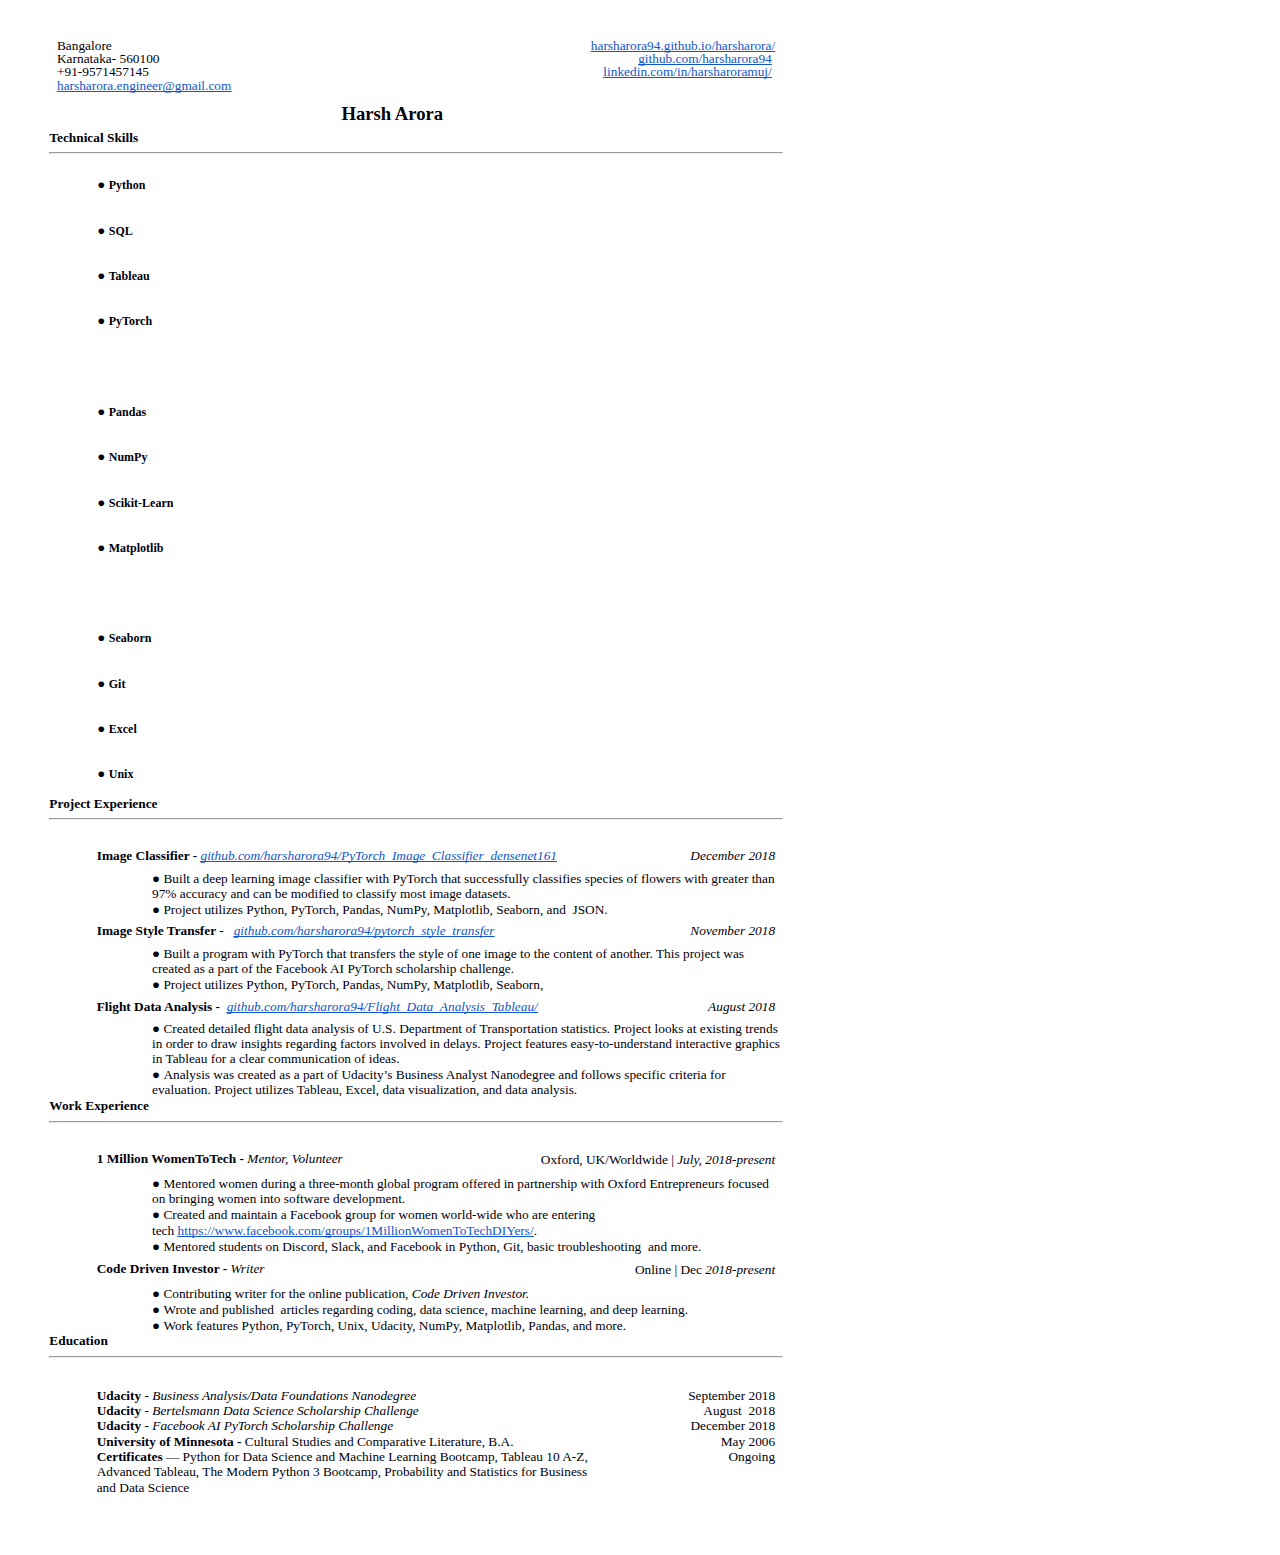
<file: HarshAroraResume.html>
<html>
    <head><meta content="text/html; charset=UTF-8" http-equiv="content-type">
        <style type="text/css">@import url('https://themes.googleusercontent.com/fonts/css?kit=JpwRW-6JgAz2BLtpzHgK_VThsKCZ2hb3HG0eq-MRgk4');.lst-kix_list_4-1>li{counter-increment:lst-ctn-kix_list_4-1}ul.lst-kix_list_1-0{list-style-type:none}.lst-kix_list_3-0>li:before{content:"\0025cf  "}.lst-kix_list_3-1>li:before{content:"\0025e6  "}.lst-kix_list_3-2>li:before{content:"\0025aa  "}.lst-kix_list_4-0>li{counter-increment:lst-ctn-kix_list_4-0}ul.lst-kix_list_1-3{list-style-type:none}.lst-kix_list_3-5>li:before{content:"\0025aa  "}ul.lst-kix_list_1-4{list-style-type:none}ul.lst-kix_list_1-1{list-style-type:none}.lst-kix_list_3-4>li:before{content:"\0025e6  "}ul.lst-kix_list_1-2{list-style-type:none}ul.lst-kix_list_1-7{list-style-type:none}.lst-kix_list_3-3>li:before{content:"\0025cf  "}ul.lst-kix_list_1-8{list-style-type:none}ul.lst-kix_list_1-5{list-style-type:none}ul.lst-kix_list_1-6{list-style-type:none}.lst-kix_list_3-8>li:before{content:"\0025aa  "}.lst-kix_list_3-6>li:before{content:"\0025cf  "}.lst-kix_list_4-3>li{counter-increment:lst-ctn-kix_list_4-3}.lst-kix_list_3-7>li:before{content:"\0025e6  "}ol.lst-kix_list_4-5.start{counter-reset:lst-ctn-kix_list_4-5 0}ol.lst-kix_list_4-2.start{counter-reset:lst-ctn-kix_list_4-2 0}.lst-kix_list_4-4>li{counter-increment:lst-ctn-kix_list_4-4}.lst-kix_list_4-8>li:before{content:" "}.lst-kix_list_4-7>li:before{content:" "}ol.lst-kix_list_4-1.start{counter-reset:lst-ctn-kix_list_4-1 0}ol.lst-kix_list_4-8.start{counter-reset:lst-ctn-kix_list_4-8 0}ol.lst-kix_list_4-0.start{counter-reset:lst-ctn-kix_list_4-0 0}ol.lst-kix_list_4-7.start{counter-reset:lst-ctn-kix_list_4-7 0}.lst-kix_list_2-6>li:before{content:"\0025cf  "}.lst-kix_list_2-7>li:before{content:"\0025e6  "}.lst-kix_list_2-4>li:before{content:"\0025e6  "}.lst-kix_list_2-5>li:before{content:"\0025aa  "}.lst-kix_list_2-8>li:before{content:"\0025aa  "}ul.lst-kix_list_3-7{list-style-type:none}ul.lst-kix_list_3-8{list-style-type:none}ol.lst-kix_list_4-6.start{counter-reset:lst-ctn-kix_list_4-6 0}ul.lst-kix_list_3-1{list-style-type:none}ul.lst-kix_list_3-2{list-style-type:none}ul.lst-kix_list_3-0{list-style-type:none}ol.lst-kix_list_4-3.start{counter-reset:lst-ctn-kix_list_4-3 0}ul.lst-kix_list_3-5{list-style-type:none}.lst-kix_list_4-7>li{counter-increment:lst-ctn-kix_list_4-7}ul.lst-kix_list_3-6{list-style-type:none}ul.lst-kix_list_3-3{list-style-type:none}ul.lst-kix_list_3-4{list-style-type:none}.lst-kix_q4kp6kf1kazc-8>li:before{content:"\0025a0  "}.lst-kix_q4kp6kf1kazc-7>li:before{content:"\0025cb  "}.lst-kix_list_4-0>li:before{content:" "}.lst-kix_q4kp6kf1kazc-5>li:before{content:"\0025a0  "}.lst-kix_list_4-1>li:before{content:" "}.lst-kix_q4kp6kf1kazc-4>li:before{content:"\0025cb  "}.lst-kix_q4kp6kf1kazc-6>li:before{content:"\0025cf  "}.lst-kix_list_4-6>li{counter-increment:lst-ctn-kix_list_4-6}.lst-kix_list_4-4>li:before{content:" "}.lst-kix_q4kp6kf1kazc-1>li:before{content:"\0025cb  "}ul.lst-kix_q4kp6kf1kazc-3{list-style-type:none}ul.lst-kix_q4kp6kf1kazc-2{list-style-type:none}.lst-kix_list_4-3>li:before{content:" "}.lst-kix_list_4-5>li:before{content:" "}.lst-kix_q4kp6kf1kazc-0>li:before{content:"\0025cf  "}.lst-kix_q4kp6kf1kazc-2>li:before{content:"\0025a0  "}ul.lst-kix_q4kp6kf1kazc-5{list-style-type:none}ul.lst-kix_q4kp6kf1kazc-4{list-style-type:none}.lst-kix_list_4-2>li:before{content:" "}.lst-kix_list_4-6>li:before{content:" "}.lst-kix_q4kp6kf1kazc-3>li:before{content:"\0025cf  "}ul.lst-kix_q4kp6kf1kazc-7{list-style-type:none}ul.lst-kix_q4kp6kf1kazc-6{list-style-type:none}ul.lst-kix_q4kp6kf1kazc-8{list-style-type:none}ul.lst-kix_q4kp6kf1kazc-1{list-style-type:none}ul.lst-kix_q4kp6kf1kazc-0{list-style-type:none}ol.lst-kix_list_4-0{list-style-type:none}ol.lst-kix_list_4-1{list-style-type:none}ol.lst-kix_list_4-4.start{counter-reset:lst-ctn-kix_list_4-4 0}ol.lst-kix_list_4-2{list-style-type:none}ol.lst-kix_list_4-3{list-style-type:none}ul.lst-kix_list_2-8{list-style-type:none}ol.lst-kix_list_4-8{list-style-type:none}ul.lst-kix_list_2-2{list-style-type:none}.lst-kix_list_1-0>li:before{content:"\0025cf  "}ul.lst-kix_list_2-3{list-style-type:none}ul.lst-kix_list_2-0{list-style-type:none}ul.lst-kix_list_2-1{list-style-type:none}ol.lst-kix_list_4-4{list-style-type:none}ul.lst-kix_list_2-6{list-style-type:none}ol.lst-kix_list_4-5{list-style-type:none}.lst-kix_list_1-1>li:before{content:"\0025e6  "}.lst-kix_list_1-2>li:before{content:"\0025aa  "}ul.lst-kix_list_2-7{list-style-type:none}ol.lst-kix_list_4-6{list-style-type:none}ul.lst-kix_list_2-4{list-style-type:none}ol.lst-kix_list_4-7{list-style-type:none}ul.lst-kix_list_2-5{list-style-type:none}.lst-kix_list_1-3>li:before{content:"\0025cf  "}.lst-kix_list_1-4>li:before{content:"\0025e6  "}.lst-kix_list_4-8>li{counter-increment:lst-ctn-kix_list_4-8}.lst-kix_list_1-7>li:before{content:"\0025e6  "}.lst-kix_list_1-5>li:before{content:"\0025aa  "}.lst-kix_list_1-6>li:before{content:"\0025cf  "}.lst-kix_list_2-0>li:before{content:"\0025cf  "}.lst-kix_list_2-1>li:before{content:"\0025e6  "}.lst-kix_list_4-5>li{counter-increment:lst-ctn-kix_list_4-5}.lst-kix_list_1-8>li:before{content:"\0025aa  "}.lst-kix_list_2-2>li:before{content:"\0025aa  "}.lst-kix_list_2-3>li:before{content:"\0025cf  "}.lst-kix_list_4-2>li{counter-increment:lst-ctn-kix_list_4-2}ol{margin:0;padding:0}table td,table th{padding:0}.c42{border-right-style:solid;padding:5pt 5pt 5pt 5pt;border-bottom-color:#ffffff;border-top-width:1pt;border-right-width:1pt;border-left-color:#ffffff;vertical-align:top;border-right-color:#ffffff;border-left-width:1pt;border-top-style:solid;border-left-style:solid;border-bottom-width:1pt;width:129.8pt;border-top-color:#ffffff;border-bottom-style:solid}.c34{border-right-style:solid;padding:5pt 5pt 5pt 5pt;border-bottom-color:#ffffff;border-top-width:1pt;border-right-width:1pt;border-left-color:#ffffff;vertical-align:top;border-right-color:#ffffff;border-left-width:1pt;border-top-style:solid;border-left-style:solid;border-bottom-width:1pt;width:393pt;border-top-color:#ffffff;border-bottom-style:solid}.c16{border-right-style:solid;padding:5pt 5pt 5pt 5pt;border-bottom-color:#ffffff;border-top-width:1pt;border-right-width:1pt;border-left-color:#ffffff;vertical-align:top;border-right-color:#ffffff;border-left-width:1pt;border-top-style:solid;border-left-style:solid;border-bottom-width:1pt;width:279pt;border-top-color:#ffffff;border-bottom-style:solid}.c41{border-right-style:solid;padding:5pt 5pt 5pt 5pt;border-bottom-color:#ffffff;border-top-width:1pt;border-right-width:1pt;border-left-color:#ffffff;vertical-align:top;border-right-color:#ffffff;border-left-width:1pt;border-top-style:solid;border-left-style:solid;border-bottom-width:1pt;width:215.2pt;border-top-color:#ffffff;border-bottom-style:solid}.c39{border-right-style:solid;padding:5pt 5pt 5pt 5pt;border-bottom-color:#ffffff;border-top-width:1pt;border-right-width:1pt;border-left-color:#ffffff;vertical-align:top;border-right-color:#ffffff;border-left-width:1pt;border-top-style:solid;border-left-style:solid;border-bottom-width:1pt;width:390pt;border-top-color:#ffffff;border-bottom-style:solid}.c32{border-right-style:solid;padding:5pt 5pt 5pt 5pt;border-bottom-color:#ffffff;border-top-width:1pt;border-right-width:1pt;border-left-color:#ffffff;vertical-align:top;border-right-color:#ffffff;border-left-width:1pt;border-top-style:solid;border-left-style:solid;border-bottom-width:1pt;width:240.8pt;border-top-color:#ffffff;border-bottom-style:solid}.c27{border-right-style:solid;padding:5pt 5pt 5pt 5pt;border-bottom-color:#ffffff;border-top-width:1pt;border-right-width:1pt;border-left-color:#ffffff;vertical-align:top;border-right-color:#ffffff;border-left-width:1pt;border-top-style:solid;border-left-style:solid;border-bottom-width:1pt;width:199.5pt;border-top-color:#ffffff;border-bottom-style:solid}.c37{border-right-style:solid;padding:5pt 5pt 5pt 5pt;border-bottom-color:#ffffff;border-top-width:1pt;border-right-width:1pt;border-left-color:#ffffff;vertical-align:bottom;border-right-color:#ffffff;border-left-width:1pt;border-top-style:solid;border-left-style:solid;border-bottom-width:1pt;width:139.5pt;border-top-color:#ffffff;border-bottom-style:solid}.c28{border-right-style:solid;padding:5pt 5pt 5pt 5pt;border-bottom-color:#ffffff;border-top-width:1pt;border-right-width:1pt;border-left-color:#ffffff;vertical-align:top;border-right-color:#ffffff;border-left-width:1pt;border-top-style:solid;border-left-style:solid;border-bottom-width:1pt;width:126.8pt;border-top-color:#ffffff;border-bottom-style:solid}.c23{margin-left:77pt;padding-top:0.2pt;padding-left:0pt;padding-bottom:0pt;line-height:1.1500000000000001;orphans:2;widows:2;text-align:left}.c10{margin-left:77pt;padding-top:0.6pt;padding-left:0pt;padding-bottom:0pt;line-height:1.1500000000000001;orphans:2;widows:2;text-align:left}.c8{margin-left:36pt;padding-top:12pt;padding-left:0pt;padding-bottom:12pt;line-height:1.0;orphans:2;widows:2;text-align:left}.c11{margin-left:41pt;padding-top:0pt;padding-bottom:0pt;line-height:1.1500000000000001;orphans:2;widows:2;text-align:right}.c0{color:#00000a;font-weight:400;text-decoration:none;vertical-align:baseline;font-size:10pt;font-family:"Georgia";font-style:normal}.c35{margin-left:36pt;padding-top:12pt;padding-bottom:12pt;line-height:1.0;orphans:2;widows:2;text-align:left}.c2{color:#00000a;font-weight:700;text-decoration:none;vertical-align:baseline;font-size:10pt;font-family:"Georgia";font-style:normal}.c6{padding-top:0pt;padding-bottom:0pt;line-height:1.1500000000000001;orphans:2;widows:2;text-align:left;height:10pt}.c5{padding-top:0pt;padding-bottom:0pt;line-height:1.0;orphans:2;widows:2;text-align:right}.c31{-webkit-text-decoration-skip:none;color:#1155cc;font-weight:400;text-decoration:underline;text-decoration-skip-ink:none;font-family:"Trebuchet MS"}.c25{padding-top:0pt;padding-bottom:0pt;line-height:1.1500000000000001;orphans:2;widows:2;text-align:left}.c3{-webkit-text-decoration-skip:none;color:#1155cc;font-weight:400;text-decoration:underline;text-decoration-skip-ink:none;font-family:"Georgia"}.c38{padding-top:0.2pt;padding-bottom:0pt;line-height:0.5;orphans:2;widows:2;text-align:left}.c12{padding-top:0pt;padding-bottom:0pt;line-height:1.0;orphans:2;widows:2;text-align:left}.c40{padding-top:1.9pt;padding-bottom:0pt;line-height:1.0;orphans:2;widows:2;text-align:center}.c9{padding-top:1.9pt;padding-bottom:0pt;line-height:1.0;orphans:2;widows:2;text-align:left}.c21{color:#00000a;text-decoration:none;vertical-align:baseline;font-size:9pt;font-style:normal}.c18{color:#00000a;text-decoration:none;vertical-align:baseline;font-size:8pt;font-style:normal}.c45{color:#00000a;text-decoration:none;vertical-align:baseline;font-size:14pt}.c33{border-spacing:0;border-collapse:collapse;margin-right:auto}.c47{padding-top:0pt;padding-bottom:0pt;line-height:1.0;text-align:right}.c44{padding-top:0pt;padding-bottom:0pt;line-height:1.0;text-align:left}.c19{color:#00000a;text-decoration:none;vertical-align:baseline;font-size:10pt}.c15{margin-left:29.8pt;border-spacing:0;border-collapse:collapse;margin-right:auto}.c17{vertical-align:baseline;font-family:"Trebuchet MS";font-weight:700}.c29{vertical-align:baseline;font-size:10pt;font-style:normal}.c26{font-weight:400;font-family:"Trebuchet MS";font-style:normal}.c22{font-weight:700;font-family:"Trebuchet MS";font-style:normal}.c43{font-weight:400;font-family:"Times New Roman";font-style:normal}.c30{background-color:#ffffff;max-width:550.1pt;padding:7.2pt 31pt 13.7pt 31pt}.c13{font-weight:400;font-family:"Georgia"}.c20{font-weight:700;font-family:"Georgia"}.c49{font-weight:400;font-family:"Trebuchet MS"}.c46{font-weight:700;font-family:"Trebuchet MS"}.c1{color:inherit;text-decoration:inherit}.c4{padding:0;margin:0}.c24{height:10pt}.c36{height:44pt}.c14{font-style:italic}.c7{height:0pt}.c48{font-size:14pt}.title{padding-top:12pt;color:#00000a;font-size:14pt;padding-bottom:6pt;font-family:"Liberation Sans";line-height:1.0;page-break-after:avoid;orphans:2;widows:2;text-align:left}.subtitle{padding-top:12pt;color:#00000a;font-size:14pt;padding-bottom:6pt;font-family:"Liberation Sans";line-height:1.0;page-break-after:avoid;font-style:italic;orphans:2;widows:2;text-align:left}li{color:#00000a;font-size:10pt;font-family:"Times New Roman"}p{margin:0;color:#00000a;font-size:10pt;font-family:"Times New Roman"}h1{padding-top:12pt;color:#00000a;font-weight:700;font-size:16pt;padding-bottom:3pt;font-family:"Cambria";line-height:1.0;page-break-after:avoid;orphans:2;widows:2;text-align:left}h2{padding-top:12pt;color:#00000a;font-weight:700;font-size:14pt;padding-bottom:3pt;font-family:"Cambria";line-height:1.0;page-break-after:avoid;font-style:italic;orphans:2;widows:2;text-align:left}h3{padding-top:12pt;color:#00000a;font-weight:700;font-size:13pt;padding-bottom:3pt;font-family:"Cambria";line-height:1.0;page-break-after:avoid;orphans:2;widows:2;text-align:left}h4{padding-top:12pt;color:#00000a;font-weight:700;font-size:14pt;padding-bottom:3pt;font-family:"Calibri";line-height:1.0;page-break-after:avoid;orphans:2;widows:2;text-align:left}h5{padding-top:12pt;color:#00000a;font-weight:700;font-size:13pt;padding-bottom:3pt;font-family:"Calibri";line-height:1.0;page-break-after:avoid;font-style:italic;orphans:2;widows:2;text-align:left}h6{padding-top:12pt;color:#00000a;font-weight:700;font-size:11pt;padding-bottom:3pt;font-family:"Times New Roman";line-height:1.0;page-break-after:avoid;orphans:2;widows:2;text-align:left}
        </style>
        </head>
        <body class="c30">
            <p class="c12 c24">
                <span class="c19 c43"></span></p>
                <a id="t.8f122129f664b737bc8a771b10e99d399c24263b"></a>
                <a id="t.0"></a>
                <table class="c33">
                    <tbody>
                        <tr class="c36">
                            <td class="c41" colspan="1" rowspan="1">
                                <p class="c12">
                                    <span class="c19 c26">Bangalore</span></p>
                                    <p class="c12"><span class="c19 c26">Karnataka- 560100</span></p>
                                    <p class="c12"><span class="c19 c26">+91-9571457145</span></p>
                                    <p class="c12"><span class="c31"><a class="c1" href="mailto:harsharora.engineer@gmail.com">harsharora.engineer@gmail.com</a></span></p>
                                    <p class="c12 c24"><span class="c19 c26"></span></p></td>
                                    <td class="c37" colspan="1" rowspan="1">
                                        <p class="c40 c24">
                                            <span class="c19 c22"></span></p>
                                        <p class="c24 c40">
                                            <span class="c19 c22"></span></p>
                                        <p class="c40 c24">
                                            <span class="c19 c22"></span></p>
                                        <p class="c9 c24">
                                            <span class="c19 c22"></span></p>
                                        <p class="c9">
                                            <span class="c46 c48">Harsh Arora</span></p></td>
                                        <td class="c27" colspan="1" rowspan="1">
                                            <p class="c5">
                                            <span class="c31"><a class="c1" href="https://www.google.com/url?q=https://harsharora94.github.io/harsharora/&amp;sa=D&amp;ust=1545864849669000">harsharora94.github.io/harsharora/</a></span></p>
                                            <p class="c5"><span class="c31"><a class="c1" href="https://www.google.com/url?q=https://github.com/harsharora94&amp;sa=D&amp;ust=1545864849670000">github.com/harsharora94</a></span><span class="c19 c26">&nbsp;</span></p>
                                            <p class="c5"><span class="c31"><a class="c1" href="https://www.google.com/url?q=https://www.linkedin.com/in/harsharoramuj/&amp;sa=D&amp;ust=1545864849670000">linkedin.com/in/harsharoramuj/</a></span><span class="c49">&nbsp; </span></p>
                                            <p class="c5 c24"><span class="c19 c26"></span></p>
                                            <p class="c5 c24"><span class="c19 c26"></span></p>
                                        </td>
                                    </tr>
                                </tbody>
                            </table>
                            <p class="c12">
                                <span class="c17">Technical Skills</span>
                                <hr></p><ul class="c4 lst-kix_q4kp6kf1kazc-0 start"><li class="c8"><span class="c21 c20">Python</span></li><li class="c8"><span class="c21 c20">SQL</span></li><li class="c8"><span class="c21 c20">Tableau</span></li><li class="c8"><span class="c21 c20">PyTorch</span></li></ul><p class="c35 c24"><span class="c13 c18"></span></p><ul class="c4 lst-kix_q4kp6kf1kazc-0"><li class="c8"><span class="c21 c20">Pandas</span></li><li class="c8"><span class="c21 c20">NumPy</span></li><li class="c8"><span class="c21 c20">Scikit-Learn</span></li><li class="c8"><span class="c21 c20">Matplotlib</span></li></ul><p class="c24 c35"><span class="c21 c20"></span></p><ul class="c4 lst-kix_q4kp6kf1kazc-0"><li class="c8"><span class="c21 c20">Seaborn</span></li><li class="c8"><span class="c20 c21">Git</span></li><li class="c8"><span class="c21 c20">Excel</span></li><li class="c8"><span class="c21 c20">Unix</span></li></ul><p class="c12"><span class="c46">Project Experience</span></p><hr><p class="c38 c24"><span class="c19 c22"></span></p>
                                <a id="t.9de89f524be03c89ede5cb47a8d242fbbb8d8332"></a><a id="t.1"></a>
                                <table class="c15"><tbody><tr class="c7"><td class="c34" colspan="1" rowspan="1">
                                    <p class="c44"><span class="c20">Image Classifier - </span><span class="c3 c14">
                                    <a class="c1" href="https://www.google.com/url?q=https://github.com/harsharora94/PyTorch_Image_Classifier_densenet161&amp;sa=D&amp;ust=1545864849677000">github.com/harsharora94/PyTorch_Image_Classifier_densenet161</a></span><span class="c13 c14">&nbsp;</span></p></td><td class="c28" colspan="1" rowspan="1"><p class="c47"><span class="c13 c14">&nbsp;December 2018</span></p></td></tr></tbody></table><ul class="c4 lst-kix_list_1-0 start"><li class="c23"><span class="c13">Built a deep learning image classifier with PyTorch that successfully classifies species of flowers with greater than 97% accuracy and can be modified to classify most image datasets.</span></li><li class="c23"><span class="c13">Project utilizes Python, PyTorch, Pandas, NumPy, Matplotlib, Seaborn, and &nbsp;JSON. </span></li></ul><a id="t.7ca397b2c1f82f6e4b15a66ad874419ccfb69efa"></a><a id="t.2"></a><table class="c15"><tbody><tr class="c7"><td class="c34" colspan="1" rowspan="1"><p class="c12"><span class="c20">Image Style Transfer - &nbsp;</span><span class="c13 c14">&nbsp;</span><span class="c3 c14"><a class="c1" href="https://www.google.com/url?q=https://github.com/harsharora94/pytorch_style_transfer&amp;sa=D&amp;ust=1545864849679000">github.com/harsharora94/pytorch_style_transfer</a></span><span class="c13 c14">&nbsp;</span></p></td><td class="c28" colspan="1" rowspan="1"><p class="c5"><span class="c13 c14">&nbsp;November 2018</span></p></td></tr></tbody></table><ul class="c4 lst-kix_list_1-0"><li class="c23"><span class="c13">Built a program with PyTorch that transfers the style of one image to the content of another. This project was created as a part of the Facebook AI PyTorch scholarship challenge.</span></li><li class="c23"><span class="c13">Project utilizes Python, PyTorch, Pandas, NumPy, Matplotlib, Seaborn, </span></li></ul><a id="t.97bdb758f30bc6ecf2f20af10d774d88f9bfab01"></a><a id="t.3"></a><table class="c15"><tbody><tr class="c7"><td class="c34" colspan="1" rowspan="1"><p class="c12"><span class="c20">Flight Data Analysis - </span><span class="c13 c14">&nbsp;</span><span class="c3 c14"><a class="c1" href="https://www.google.com/url?q=https://github.com/harsharora94/Flight_Data_Analysis_Tableau/&amp;sa=D&amp;ust=1545864849681000">github.com/harsharora94/Flight_Data_Analysis_Tableau/</a></span><span class="c13 c14">&nbsp;</span></p></td><td class="c28" colspan="1" rowspan="1"><p class="c5"><span class="c13 c14">August 2018</span></p></td></tr></tbody></table><ul class="c4 lst-kix_list_2-0 start"><li class="c23"><span class="c13">Created detailed flight data analysis of U.S. Department of Transportation statistics. Project looks at existing trends in order to draw insights regarding factors involved in delays. Project features easy-to-understand interactive graphics in Tableau for a clear communication of ideas.</span></li><li class="c23"><span class="c13">Analysis was created as a part of Udacity&rsquo;s Business Analyst Nanodegree and follows specific criteria for evaluation. Project utilizes Tableau, Excel, data visualization, and data analysis.</span></li></ul><p class="c25"><span class="c19 c22">Work Experience</span></p><hr><p class="c24 c38"><span class="c19 c22"></span></p><a id="t.24e1016ad893849d2290e4b32249e2ec41dff5e8"></a><a id="t.4"></a><table class="c15"><tbody><tr class="c7"><td class="c32" colspan="1" rowspan="1"><p class="c12"><span class="c20">1 Million WomenToTech - </span><span class="c13 c14">Mentor, Volunteer</span></p></td><td class="c16" colspan="1" rowspan="1"><p class="c11"><span class="c13">Oxford, UK/Worldwide | </span><span class="c13 c14">July, 2018-present</span></p></td></tr></tbody></table><ul class="c4 lst-kix_list_1-0"><li class="c10"><span class="c13">Mentored women during a three-month global program offered in partnership with Oxford Entrepreneurs focused on bringing women into software development.</span></li><li class="c10"><span class="c13">Created and maintain a Facebook group for women world-wide who are entering tech</span><span class="c13"><a class="c1" href="https://www.google.com/url?q=https://www.facebook.com/groups/1MillionWomenToTechDIYers/&amp;sa=D&amp;ust=1545864849685000">&nbsp;</a></span><span class="c3"><a class="c1" href="https://www.google.com/url?q=https://www.facebook.com/groups/1MillionWomenToTechDIYers/&amp;sa=D&amp;ust=1545864849685000">https://www.facebook.com/groups/1MillionWomenToTechDIYers/</a></span><span class="c13">.</span></li><li class="c10"><span class="c13">Mentored students on Discord, Slack, and Facebook in Python, Git, basic troubleshooting &nbsp;and more.</span></li></ul><a id="t.40affa3e30e760ad4db8fcba327c4483d0685fe3"></a><a id="t.5"></a><table class="c15"><tbody><tr class="c7"><td class="c32" colspan="1" rowspan="1"><p class="c12"><span class="c20">Code Driven Investor - </span><span class="c13 c14">Writer &nbsp; &nbsp;</span></p></td><td class="c16" colspan="1" rowspan="1"><p class="c11"><span class="c13">Online | Dec </span><span class="c13 c14">2018-present</span></p></td></tr></tbody></table><ul class="c4 lst-kix_list_1-0"><li class="c10"><span class="c13">Contributing writer for the online publication, </span><span class="c13 c14">Code Driven Investor.</span></li><li class="c10"><span class="c13">Wrote and published &nbsp;articles regarding coding, data science, machine learning, and deep learning.</span></li><li class="c10"><span class="c13">Work features Python, PyTorch, Unix, Udacity, NumPy, Matplotlib, Pandas, and more.</span></li></ul><p class="c25"><span class="c19 c22">Education</span></p><hr><p class="c38 c24"><span class="c2"></span></p><a id="t.0e4e98fbe32bb246b5a9509f5a2532bb9ac90941"></a><a id="t.6"></a><table class="c15"><tbody><tr class="c7"><td class="c39" colspan="1" rowspan="1"><p class="c25"><span class="c20">Udacity - </span><span class="c13 c14 c19">Business Analysis/Data Foundations Nanodegree</span></p><p class="c25"><span class="c20">Udacity - </span><span class="c19 c13 c14">Bertelsmann Data Science Scholarship Challenge</span></p><p class="c25"><span class="c20">Udacity - </span><span class="c19 c13 c14">Facebook AI PyTorch Scholarship Challenge</span></p><p class="c25"><span class="c20">University of Minnesota - </span><span class="c0">Cultural Studies and Comparative Literature, B.A.</span></p><p class="c25"><span class="c20">Certificates</span><span class="c0">&nbsp;&mdash; Python for Data Science and Machine Learning Bootcamp, Tableau 10 A-Z, Advanced Tableau, The Modern Python 3 Bootcamp, Probability and Statistics for Business and Data Science</span></p><p class="c6"><span class="c0"></span></p></td><td class="c42" colspan="1" rowspan="1"><p class="c11"><span class="c0">September 2018</span></p><p class="c11"><span class="c0">August &nbsp;2018</span></p><p class="c11"><span class="c0">December 2018</span></p><p class="c11"><span class="c0">May 2006</span></p><p class="c11"><span class="c0">Ongoing</span></p></td></tr></tbody></table><p class="c6"><span class="c0"></span></p>
                                </body>
                                </html>
</file>
